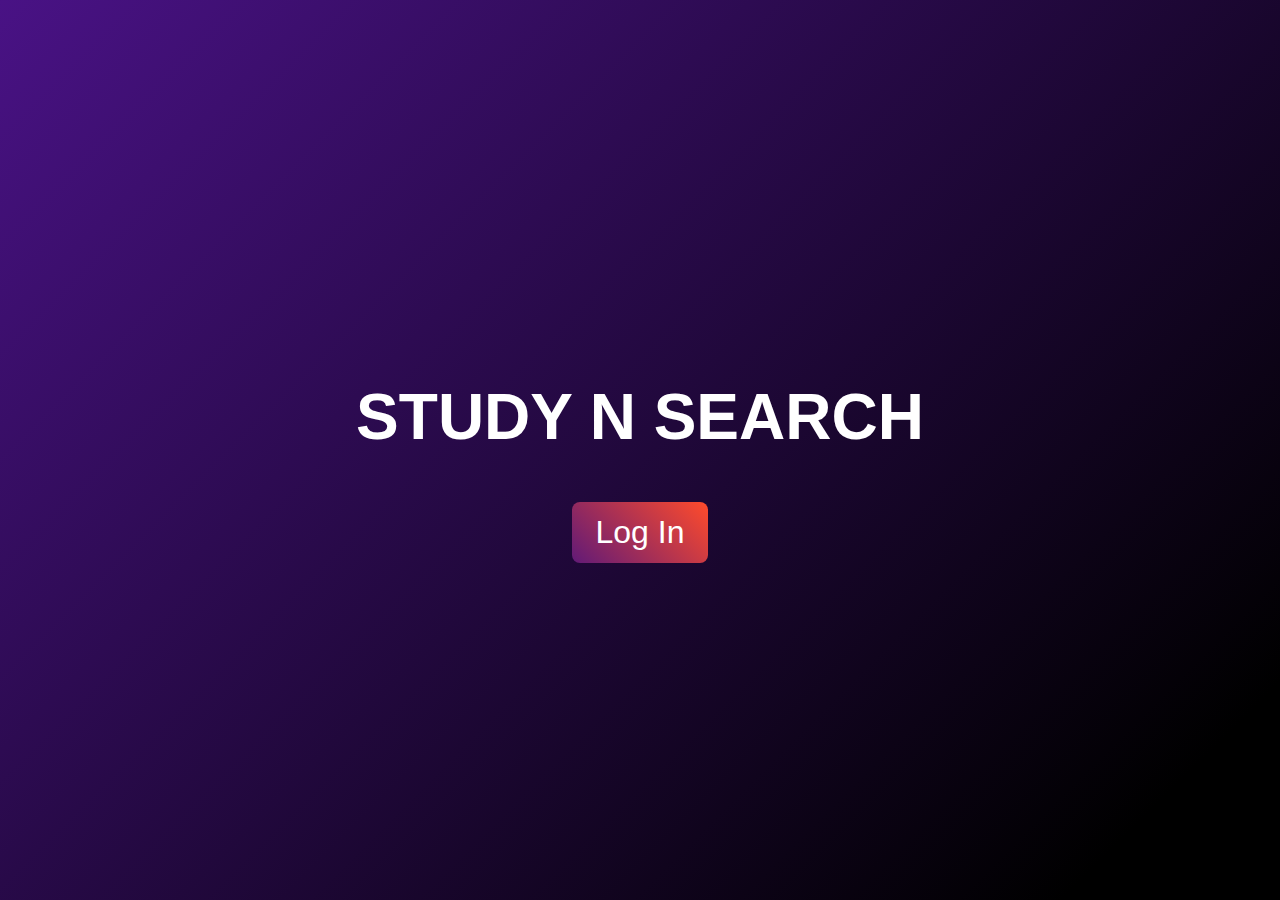
<file: index.html>
<!DOCTYPE html>
<html lang="en">
<head>
  <meta charset="UTF-8">
  <meta name="viewport" content="width=device-width, initial-scale=1">
  <title>STUDY N SEARCH</title>
  <style>
    body {
      margin: 0;
      height: 100vh;
      background: linear-gradient(135deg, #491285 0%, #000000 90%);
      display: flex;
      flex-direction: column;
      justify-content: center;
      align-items: center;
      font-family: 'Segoe UI', Tahoma, Geneva, Verdana, sans-serif;
      color: white;
      text-align: center;
    }

    h1 {
      font-size: 4em;
      margin-bottom: 30px;
    }
    .my-button {
      padding: 12px 24px;
      font-size: 2em;
      color: #fff;
      background: linear-gradient(45deg, #611a77, #ff4b2b);
      border: none;
      border-radius: 8px;
      cursor: pointer;
      transition: transform 0.2s ease, box-shadow 0.2s ease;
    }

    .my-button:hover {
      transform: scale(1.05);
      box-shadow: 0 4px 15px rgba(0, 0, 0, 0.3);
    }
  </style>
</head>
<body>
  <h1>STUDY N SEARCH </h1>
  <br/>
  <button class="my-button" onclick="window.location.href='indo.html'">Log In</button>
</body>
</html>
<!--onclick="alert('Button clicked!')"-->
</file>
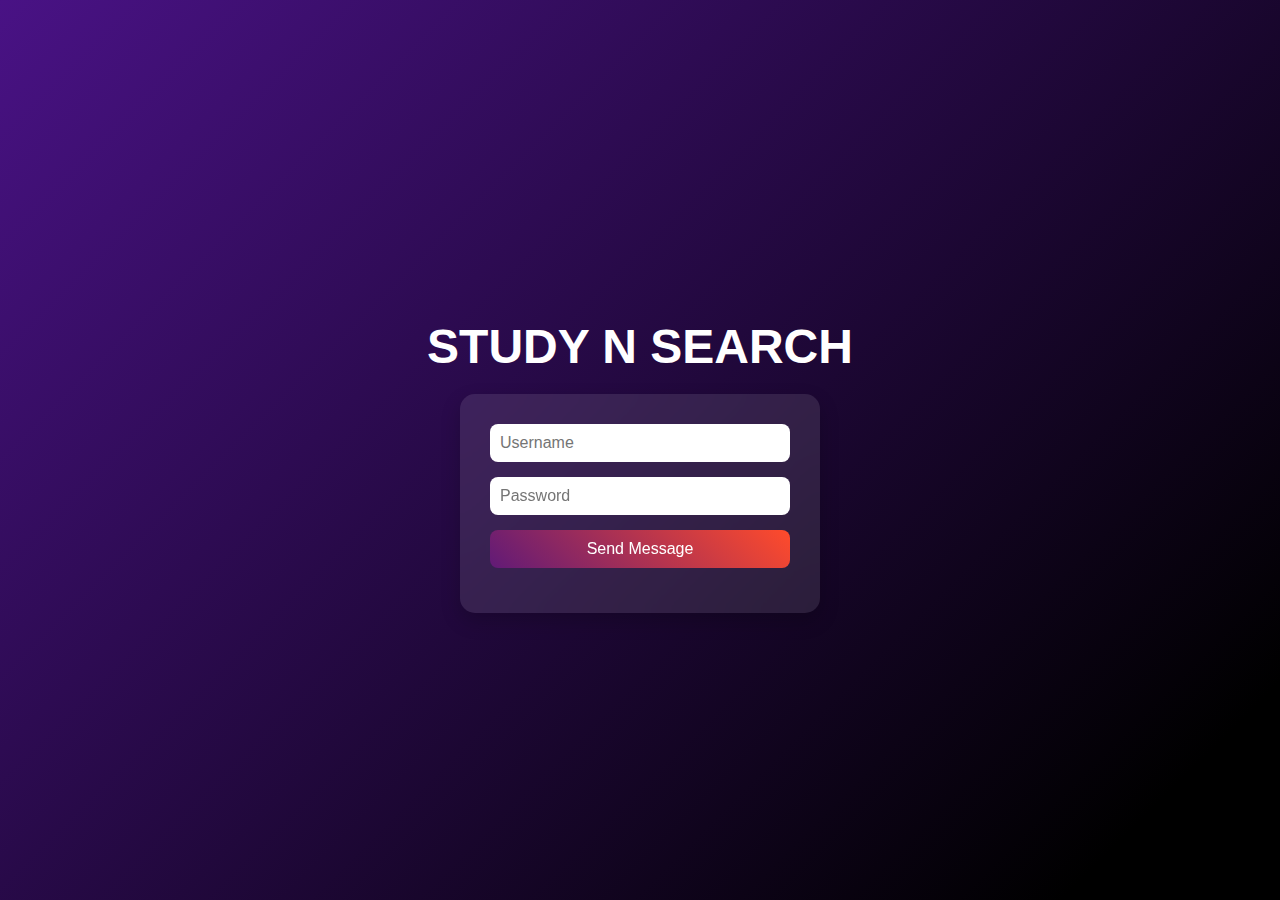
<file: indo.html>
<!DOCTYPE html>
<html lang="en">
<head>
  <meta charset="UTF-8" />
  <meta name="viewport" content="width=device-width, initial-scale=1" />
  <title>Log In</title>
  <style>
    body {
      margin: 0;
      height: 100vh;
      background: linear-gradient(135deg, #491285 0%, #000000 90%);
      display: flex;
      flex-direction: column;
      justify-content: center;
      align-items: center;
      font-family: 'Segoe UI', Tahoma, Geneva, Verdana, sans-serif;
      color: white;
      text-align: center;
    }

    h1 {
      font-size: 3em;
      margin-bottom: 20px;
    }

    form {
      background-color: rgba(255, 255, 255, 0.1);
      padding: 30px;
      border-radius: 15px;
      box-shadow: 0 8px 20px rgba(0, 0, 0, 0.2);
      backdrop-filter: blur(10px);
      display: flex;
      flex-direction: column;
      width: 300px;
    }

    input, textarea {
      padding: 10px;
      margin-bottom: 15px;
      border: none;
      border-radius: 8px;
      font-size: 1rem;
    }

    input:focus, textarea:focus {
      outline: none;
      box-shadow: 0 0 0 2px #ff4b2b;
    }

    .submit-button {
      background: linear-gradient(45deg, #611a77, #ff4b2b);
      color: white;
      border: none;
      cursor: pointer;
      transition: transform 0.2s, box-shadow 0.2s;
    }

    .submit-button:hover {
      transform: scale(1.05);
      box-shadow: 0 4px 12px rgba(0, 0, 0, 0.3);
    }
  </style>
</head>
<body>
    <h1>STUDY N SEARCH </h1>

  <form action="index.html" method="REDIRECT">
    <input type="text" name="name" placeholder="Username" required />
    <input type="password" name="password" placeholder="Password" required />
    <input class="submit-button" type="submit" value="Send Message" />
  </form>
</body>
</html>
<!--<textarea name="message" rows="4" placeholder="Your Message..." required></textarea>-->
</file>
